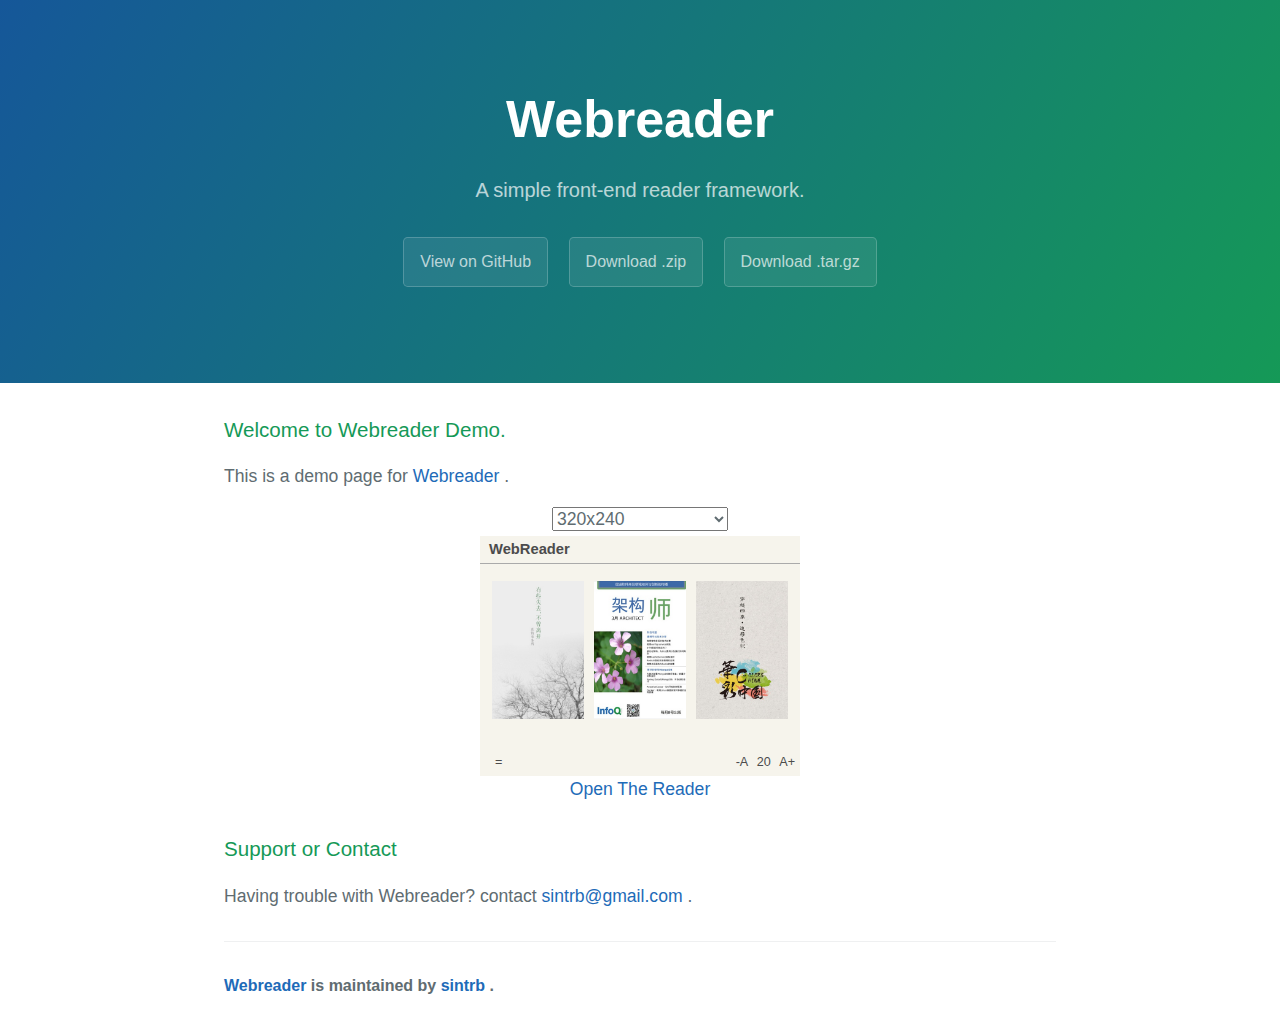
<file: index.html>
<!DOCTYPE html>
<html lang="en-us">
<head>
	<meta charset="UTF-8">
	<title>Webreader by sintrb</title>
	<meta name="viewport" content="width=device-width, initial-scale=1">
	<link rel="stylesheet" type="text/css" href="gh-pages/stylesheets/normalize.css" media="screen">
	<!-- <link href='http://fonts.googleapis.com/css?family=Open+Sans:400,700' rel='stylesheet' type='text/css'>
	-->
	<link rel="stylesheet" type="text/css" href="gh-pages/stylesheets/stylesheet.css" media="screen">
	<link rel="stylesheet" type="text/css" href="gh-pages/stylesheets/github-light.css" media="screen"></head>

	<script type="text/javascript" src="js/jquery.js"></script>

	<style type="text/css">
	.demo{
		text-align: center;
	}
	.demo .options{
		display: block;
		width: 10em;
		margin: 5px auto;
	}
	.demo .phone{
		display: block;
		width: 320px;
		height: 240px;
		margin: 0 auto;
		border: none;
	}
	</style>
<body>
	<section class="page-header">
		<h1 class="project-name">Webreader</h1>
		<h2 class="project-tagline">A simple front-end reader framework.</h2>
		<a href="https://github.com/sintrb/WebReader" class="btn">View on GitHub</a>
		<a href="https://github.com/sintrb/WebReader/zipball/master" class="btn">Download .zip</a>
		<a href="https://github.com/sintrb/WebReader/tarball/master" class="btn">Download .tar.gz</a>
	</section>

	<section class="main-content">
		<h3>
			<a id="welcome-to-github-pages" class="anchor" href="#welcome-to-github-pages" aria-hidden="true">
				<span class="octicon octicon-link"></span>
			</a>
			Welcome to Webreader Demo.
		</h3>

		<p>
			This is a demo page for
			<a href="https://github.com/sintrb/WebReader">Webreader</a>
			.
		</p>

		<div class="demo">
			<select class="options">
				<option value="320x240">320x240</option>
				<option value="240x320">240x320</option>
				<option value="480x320">480x320</option>
				<option value="320x480">320x480</option>
				<option value="800x480">800x480</option>
				<option value="480x800">480x800</option>
			</select>
			<iframe src="reader.html" class="phone"></iframe>
			<a href="reader.html" target="_blank">Open The Reader</a>
		</div>
		<h3>
			<a id="support-or-contact" class="anchor" href="#support-or-contact" aria-hidden="true">
				<span class="octicon octicon-link"></span>
			</a>
			Support or Contact
		</h3>
		<p>
			Having trouble with Webreader? contact
			<a href="mailto:sintrb@gmail.com">sintrb@gmail.com</a>
			.
		</p>

		<footer class="site-footer">
			<span class="site-footer-owner">
				<a href="https://github.com/sintrb/WebReader">Webreader</a>
				is maintained by
				<a href="https://github.com/sintrb">sintrb</a>
				.
			</span>
		</footer>
	</section>

</body>

<script type="text/javascript">
	+jQuery(function($) {
		$(".options").change(function(event) {
			var rs = /(.+)x(.+)/.exec($(".options").val());
			$(".phone").css("width", rs[1]+"px");
			$(".phone").css("height", rs[2]+"px");
		});
	}, jQuery);
</script>
</html>
</file>
<file: gh-pages/stylesheets/stylesheet.css>
* {
  box-sizing: border-box; }

body {
  padding: 0;
  margin: 0;
  font-family: "Open Sans", "Helvetica Neue", Helvetica, Arial, sans-serif;
  font-size: 16px;
  line-height: 1.5;
  color: #606c71; }

a {
  color: #1e6bb8;
  text-decoration: none; }
  a:hover {
    text-decoration: underline; }

.btn {
  display: inline-block;
  margin-bottom: 1rem;
  color: rgba(255, 255, 255, 0.7);
  background-color: rgba(255, 255, 255, 0.08);
  border-color: rgba(255, 255, 255, 0.2);
  border-style: solid;
  border-width: 1px;
  border-radius: 0.3rem;
  transition: color 0.2s, background-color 0.2s, border-color 0.2s; }
  .btn + .btn {
    margin-left: 1rem; }

.btn:hover {
  color: rgba(255, 255, 255, 0.8);
  text-decoration: none;
  background-color: rgba(255, 255, 255, 0.2);
  border-color: rgba(255, 255, 255, 0.3); }

@media screen and (min-width: 64em) {
  .btn {
    padding: 0.75rem 1rem; } }

@media screen and (min-width: 42em) and (max-width: 64em) {
  .btn {
    padding: 0.6rem 0.9rem;
    font-size: 0.9rem; } }

@media screen and (max-width: 42em) {
  .btn {
    display: block;
    width: 100%;
    padding: 0.75rem;
    font-size: 0.9rem; }
    .btn + .btn {
      margin-top: 1rem;
      margin-left: 0; } }

.page-header {
  color: #fff;
  text-align: center;
  background-color: #159957;
  background-image: linear-gradient(120deg, #155799, #159957); }

@media screen and (min-width: 64em) {
  .page-header {
    padding: 5rem 6rem; } }

@media screen and (min-width: 42em) and (max-width: 64em) {
  .page-header {
    padding: 3rem 4rem; } }

@media screen and (max-width: 42em) {
  .page-header {
    padding: 2rem 1rem; } }

.project-name {
  margin-top: 0;
  margin-bottom: 0.1rem; }

@media screen and (min-width: 64em) {
  .project-name {
    font-size: 3.25rem; } }

@media screen and (min-width: 42em) and (max-width: 64em) {
  .project-name {
    font-size: 2.25rem; } }

@media screen and (max-width: 42em) {
  .project-name {
    font-size: 1.75rem; } }

.project-tagline {
  margin-bottom: 2rem;
  font-weight: normal;
  opacity: 0.7; }

@media screen and (min-width: 64em) {
  .project-tagline {
    font-size: 1.25rem; } }

@media screen and (min-width: 42em) and (max-width: 64em) {
  .project-tagline {
    font-size: 1.15rem; } }

@media screen and (max-width: 42em) {
  .project-tagline {
    font-size: 1rem; } }

.main-content :first-child {
  margin-top: 0; }
.main-content img {
  max-width: 100%; }
.main-content h1, .main-content h2, .main-content h3, .main-content h4, .main-content h5, .main-content h6 {
  margin-top: 2rem;
  margin-bottom: 1rem;
  font-weight: normal;
  color: #159957; }
.main-content p {
  margin-bottom: 1em; }
.main-content code {
  padding: 2px 4px;
  font-family: Consolas, "Liberation Mono", Menlo, Courier, monospace;
  font-size: 0.9rem;
  color: #383e41;
  background-color: #f3f6fa;
  border-radius: 0.3rem; }
.main-content pre {
  padding: 0.8rem;
  margin-top: 0;
  margin-bottom: 1rem;
  font: 1rem Consolas, "Liberation Mono", Menlo, Courier, monospace;
  color: #567482;
  word-wrap: normal;
  background-color: #f3f6fa;
  border: solid 1px #dce6f0;
  border-radius: 0.3rem; }
  .main-content pre > code {
    padding: 0;
    margin: 0;
    font-size: 0.9rem;
    color: #567482;
    word-break: normal;
    white-space: pre;
    background: transparent;
    border: 0; }
.main-content .highlight {
  margin-bottom: 1rem; }
  .main-content .highlight pre {
    margin-bottom: 0;
    word-break: normal; }
.main-content .highlight pre, .main-content pre {
  padding: 0.8rem;
  overflow: auto;
  font-size: 0.9rem;
  line-height: 1.45;
  border-radius: 0.3rem; }
.main-content pre code, .main-content pre tt {
  display: inline;
  max-width: initial;
  padding: 0;
  margin: 0;
  overflow: initial;
  line-height: inherit;
  word-wrap: normal;
  background-color: transparent;
  border: 0; }
  .main-content pre code:before, .main-content pre code:after, .main-content pre tt:before, .main-content pre tt:after {
    content: normal; }
.main-content ul, .main-content ol {
  margin-top: 0; }
.main-content blockquote {
  padding: 0 1rem;
  margin-left: 0;
  color: #819198;
  border-left: 0.3rem solid #dce6f0; }
  .main-content blockquote > :first-child {
    margin-top: 0; }
  .main-content blockquote > :last-child {
    margin-bottom: 0; }
.main-content table {
  display: block;
  width: 100%;
  overflow: auto;
  word-break: normal;
  word-break: keep-all; }
  .main-content table th {
    font-weight: bold; }
  .main-content table th, .main-content table td {
    padding: 0.5rem 1rem;
    border: 1px solid #e9ebec; }
.main-content dl {
  padding: 0; }
  .main-content dl dt {
    padding: 0;
    margin-top: 1rem;
    font-size: 1rem;
    font-weight: bold; }
  .main-content dl dd {
    padding: 0;
    margin-bottom: 1rem; }
.main-content hr {
  height: 2px;
  padding: 0;
  margin: 1rem 0;
  background-color: #eff0f1;
  border: 0; }

@media screen and (min-width: 64em) {
  .main-content {
    max-width: 64rem;
    padding: 2rem 6rem;
    margin: 0 auto;
    font-size: 1.1rem; } }

@media screen and (min-width: 42em) and (max-width: 64em) {
  .main-content {
    padding: 2rem 4rem;
    font-size: 1.1rem; } }

@media screen and (max-width: 42em) {
  .main-content {
    padding: 2rem 1rem;
    font-size: 1rem; } }

.site-footer {
  padding-top: 2rem;
  margin-top: 2rem;
  border-top: solid 1px #eff0f1; }

.site-footer-owner {
  display: block;
  font-weight: bold; }

.site-footer-credits {
  color: #819198; }

@media screen and (min-width: 64em) {
  .site-footer {
    font-size: 1rem; } }

@media screen and (min-width: 42em) and (max-width: 64em) {
  .site-footer {
    font-size: 1rem; } }

@media screen and (max-width: 42em) {
  .site-footer {
    font-size: 0.9rem; } }
</file>
<file: gh-pages/stylesheets/github-light.css>
/*
   Copyright 2014 GitHub Inc.

   Licensed under the Apache License, Version 2.0 (the "License");
   you may not use this file except in compliance with the License.
   You may obtain a copy of the License at

       http://www.apache.org/licenses/LICENSE-2.0

   Unless required by applicable law or agreed to in writing, software
   distributed under the License is distributed on an "AS IS" BASIS,
   WITHOUT WARRANTIES OR CONDITIONS OF ANY KIND, either express or implied.
   See the License for the specific language governing permissions and
   limitations under the License.

*/

.pl-c /* comment */ {
  color: #969896;
}

.pl-c1      /* constant, markup.raw, meta.diff.header, meta.module-reference, meta.property-name, support, support.constant, support.variable, variable.other.constant */,
.pl-s .pl-v /* string variable */ {
  color: #0086b3;
}

.pl-e  /* entity */,
.pl-en /* entity.name */ {
  color: #795da3;
}

.pl-s .pl-s1 /* string source */,
.pl-smi      /* storage.modifier.import, storage.modifier.package, storage.type.java, variable.other, variable.parameter.function */ {
  color: #333;
}

.pl-ent /* entity.name.tag */ {
  color: #63a35c;
}

.pl-k /* keyword, storage, storage.type */ {
  color: #a71d5d;
}

.pl-pds              /* punctuation.definition.string, string.regexp.character-class */,
.pl-s                /* string */,
.pl-s .pl-pse .pl-s1 /* string punctuation.section.embedded source */,
.pl-sr               /* string.regexp */,
.pl-sr .pl-cce       /* string.regexp constant.character.escape */,
.pl-sr .pl-sra       /* string.regexp string.regexp.arbitrary-repitition */,
.pl-sr .pl-sre       /* string.regexp source.ruby.embedded */ {
  color: #183691;
}

.pl-v /* variable */ {
  color: #ed6a43;
}

.pl-id /* invalid.deprecated */ {
  color: #b52a1d;
}

.pl-ii /* invalid.illegal */ {
  background-color: #b52a1d;
  color: #f8f8f8;
}

.pl-sr .pl-cce /* string.regexp constant.character.escape */ {
  color: #63a35c;
  font-weight: bold;
}

.pl-ml /* markup.list */ {
  color: #693a17;
}

.pl-mh        /* markup.heading */,
.pl-mh .pl-en /* markup.heading entity.name */,
.pl-ms        /* meta.separator */ {
  color: #1d3e81;
  font-weight: bold;
}

.pl-mq /* markup.quote */ {
  color: #008080;
}

.pl-mi /* markup.italic */ {
  color: #333;
  font-style: italic;
}

.pl-mb /* markup.bold */ {
  color: #333;
  font-weight: bold;
}

.pl-md /* markup.deleted, meta.diff.header.from-file */ {
  background-color: #ffecec;
  color: #bd2c00;
}

.pl-mi1 /* markup.inserted, meta.diff.header.to-file */ {
  background-color: #eaffea;
  color: #55a532;
}

.pl-mdr /* meta.diff.range */ {
  color: #795da3;
  font-weight: bold;
}

.pl-mo /* meta.output */ {
  color: #1d3e81;
}
</file>
